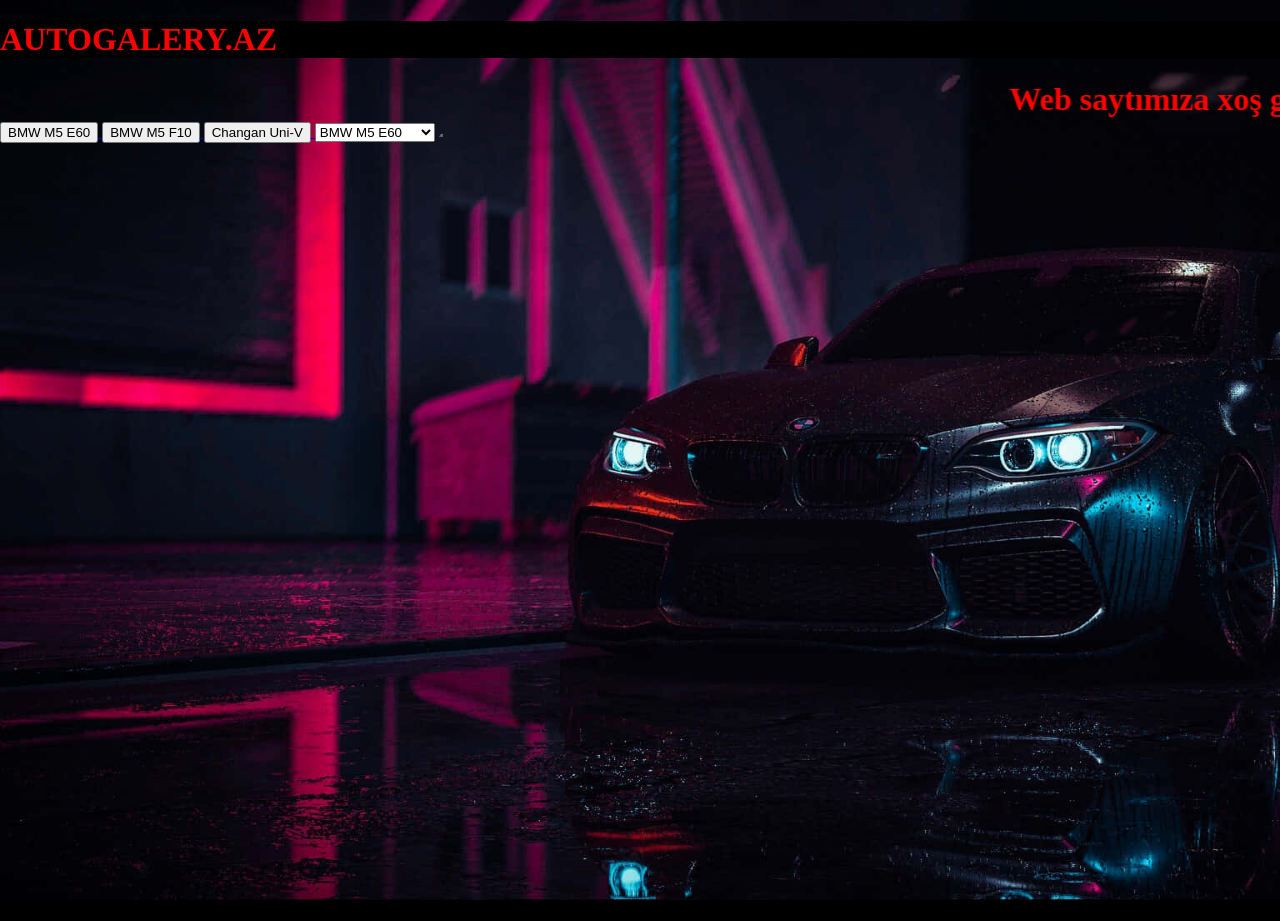
<file: index.html>
<!DOCTYPE html>
<html lang="en">

<head>
    <meta charset="UTF-8">
    <meta name="viewport" content="width=device-width, initial-scale=1.0">
    <title>AUTOGALERY.AZ</title>
    <link rel="stylesheet" href="style.css">
</head>

<body bgcolor="black">
    <link rel="stylesheet" href="style.css">
    <h1 style="background-color: black; color: red;">
        <strong>AUTOGALERY.AZ</strong>
    </h1>
    <marquee behavior="scroll" direction="left" scrollamount="20">
        <font color="red" size="6"><b>Web saytımıza xoş gəldiniz</b></font>
    </marquee>
    <a href="e60.html">
        <button>BMW M5 E60</button>
    </a>

    <a href="f10.html">

        <button>BMW M5 F10</button>
    </a>

    <a href="CHANG.html">
        <button>Changan Uni-V</button>
    </a>


    <select>
        <optgroup label="Germany Cars">
            <option value="BMW">BMW M5 E60</option>
            <option value="BMW">BMW M5 F10</option>
        </optgroup>

        <optgroup label="China Cars 007">
            <option value="Changan">Uni-V</option>
            <option value="Changan">Uni-Z</option>
        </optgroup>
    </select>
    <img src="e600.png" width="
    4" alt="">

</body>

</html>
</file>
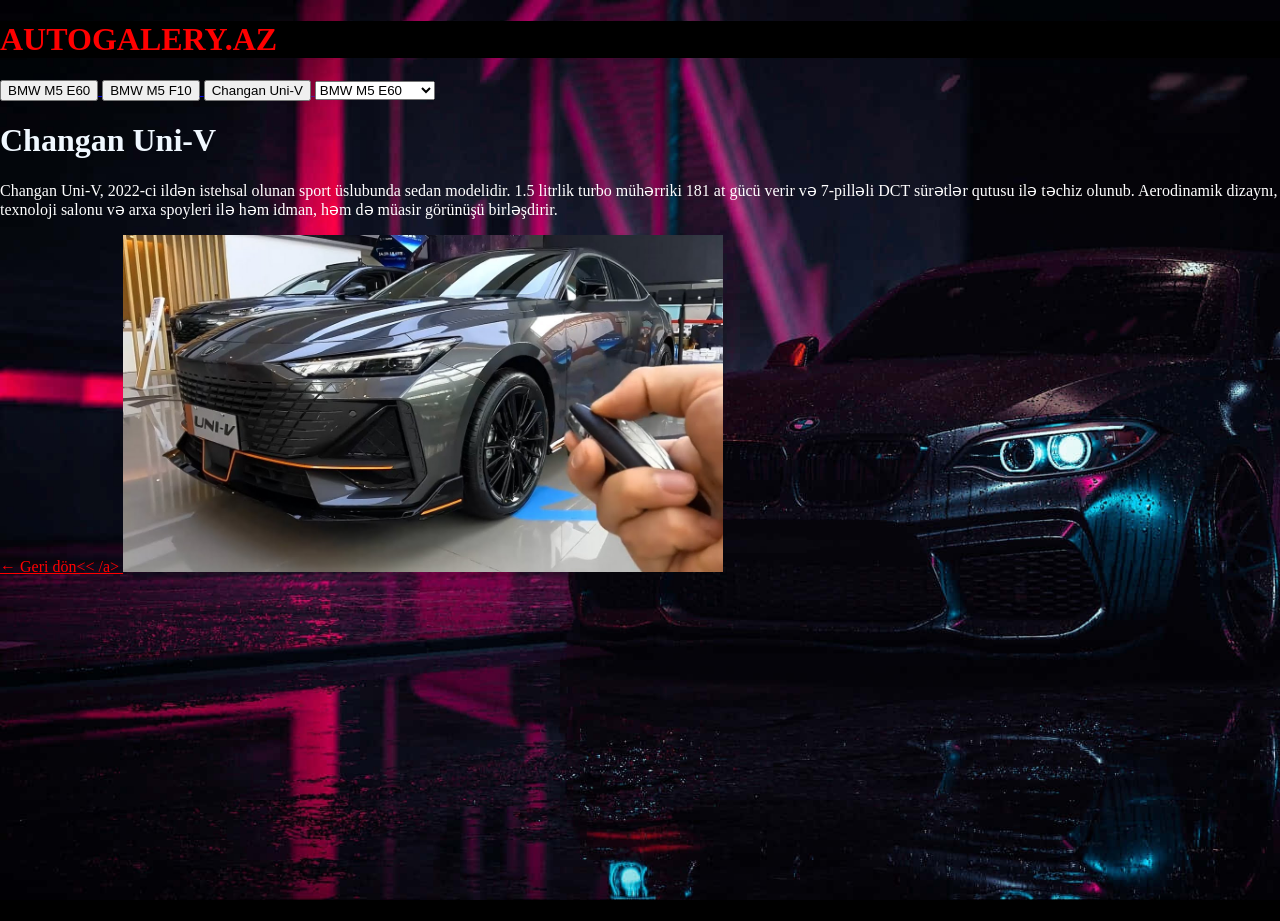
<file: CHANG.html>
<!DOCTYPE html>
<html lang="en">

<head>
    <meta charset="UTF-8">
    <meta name="viewport" content="width=device-width, initial-scale=1.0">
    <title>AUTOGALERY.AZ</title>
    <link rel="stylesheet" href="style.css">
</head>

<body bgcolor="black">
    <style></style>
    <h1 style="background-color: black; color: red;">
        <strong>AUTOGALERY.AZ</strong>
    </h1>

    <a href="e60.html">
        <button>BMW M5 E60</button>
    </a>

    <a href="f10.html">

        <button>BMW M5 F10</button>
    </a>

    <a href="">
        <button>Changan Uni-V</button>
    </a>


    <select>
        <optgroup label="Germany Cars">
            <option value="BMW">BMW M5 E60</option>
            <option value="BMW">BMW M5 F10</option>
        </optgroup>

        <optgroup label="China Cars 007">
            <option value="Changan">Uni-V</option>
            <option value="Changan">Uni-Z</option>
        </optgroup>
    </select>


    <h1 style="color: aliceblue;">Changan Uni-V</h1>

    <p style="color:white;">
        Changan Uni-V, 2022-ci ildən istehsal olunan sport üslubunda sedan modelidir. 1.5 litrlik turbo mühərriki 181 at
        gücü verir və 7-pilləli DCT sürətlər qutusu ilə təchiz olunub. Aerodinamik dizaynı, texnoloji salonu və arxa
        spoyleri ilə həm idman, həm də müasir görünüşü birləşdirir.
    </p>


    <a href="index.html" style="color: red;">← Geri dön<< /a>

            <img src="ch.png" width="600" alt="">
</body>

</html>
</file>
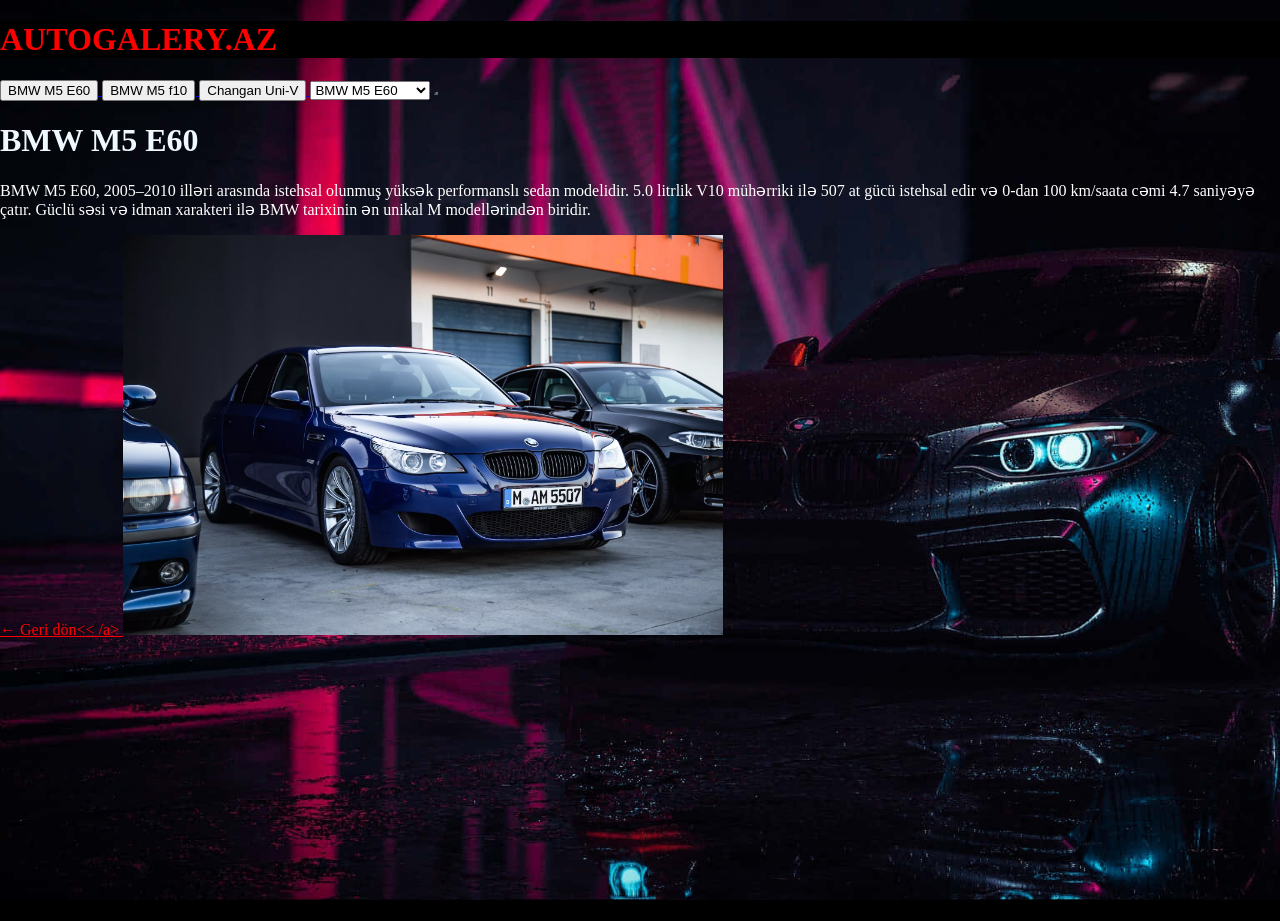
<file: e60.html>
<!DOCTYPE html>
<html lang="en">

<head>
    <meta charset="UTF-8">
    <meta name="viewport" content="width=device-width, initial-scale=1.0">
    <title>AUTOGALERY.AZ</title>
    <link rel="stylesheet" href="style.css">
</head>

<body bgcolor="black">
    <style></style>
    <h1 style="background-color: black; color: red;">
        <strong>AUTOGALERY.AZ</strong>
    </h1>

    <a href="e60.html">
        <button>BMW M5 E60</button>

    </a>

    <a href="f10.html">
        <button>BMW M5 f10</button>
    </a>


    <a href="CHANG.html">
        <button>Changan Uni-V</button>
    </a>

    <select>
        <optgroup label="Germany Cars">
            <option value="BMW">BMW M5 E60</option>
            <option value="BMW">BMW M5 F10</option>
        </optgroup>

        <optgroup label="China Cars 007">
            <option value="Changan">Uni-V</option>
            <option value="Changan">Uni-Z</option>
        </optgroup>
    </select>
    <img src="e600.png" width="
    4" alt="">

    <h1 style="color: aliceblue;">BMW M5 E60</h1>

    <p style="color:white;">
        BMW M5 E60, 2005–2010 illəri arasında istehsal olunmuş yüksək performanslı sedan modelidir. 5.0 litrlik V10
        mühərriki ilə 507 at gücü istehsal edir və 0-dan 100 km/saata cəmi 4.7 saniyəyə çatır. Güclü səsi və idman
        xarakteri ilə BMW tarixinin ən unikal M modellərindən biridir.
    </p>

    <a href="index.html" style="color: red;">← Geri dön<< /a>

            <img src="e600.png" width="600" alt="">


</body>

</html>
</file>
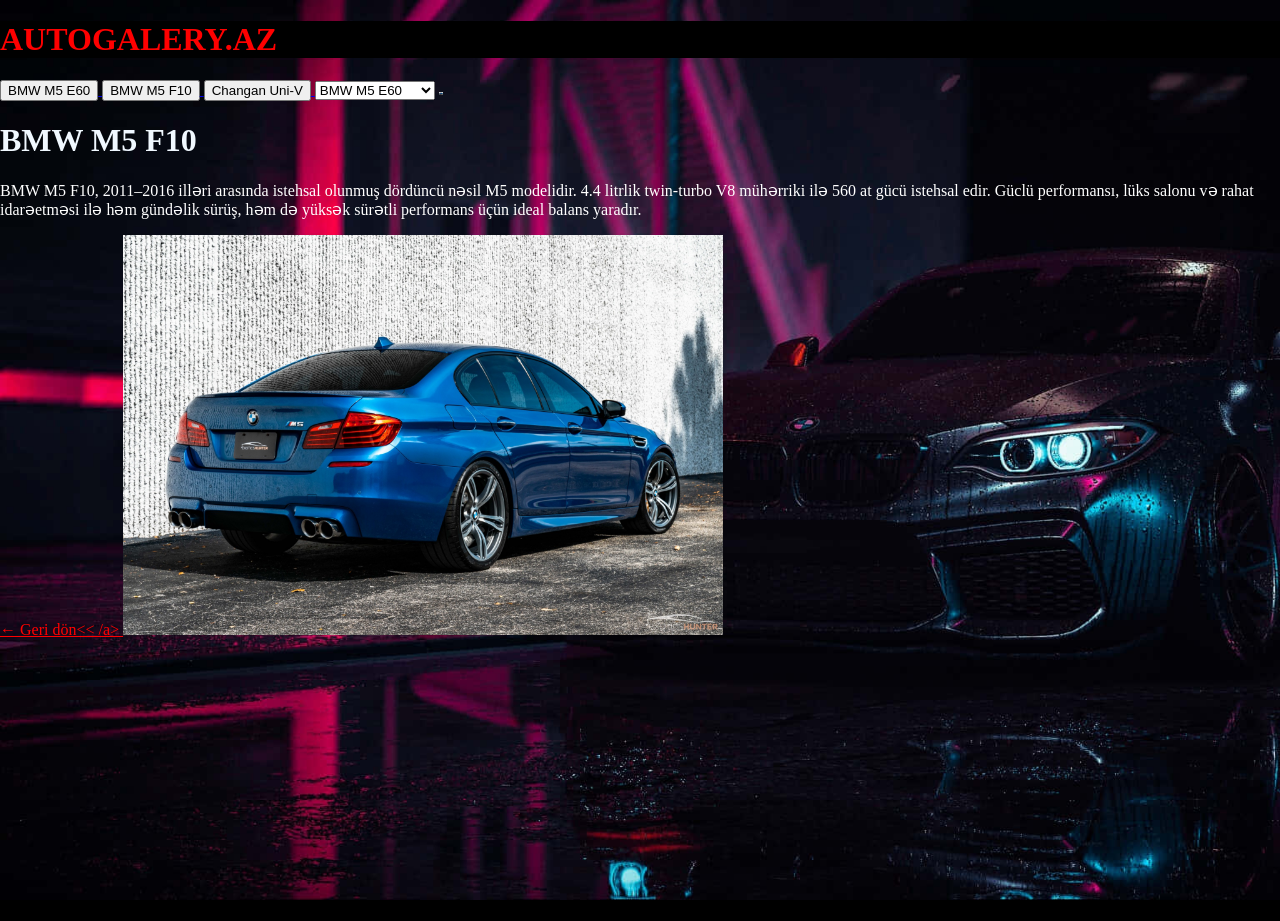
<file: f10.html>
<!DOCTYPE html>
<html lang="en">

<head>
    <meta charset="UTF-8">
    <meta name="viewport" content="width=device-width, initial-scale=1.0">
    <title>AUTOGALER.AZ</title>
    <link rel="stylesheet" href="style.css">
</head>

<body bgcolor="black">
    <style></style>
    <h1 style="background-color: black; color: red;">
        <strong>AUTOGALERY.AZ</strong>
    </h1>

    <a href="e60.html">
        <button>BMW M5 E60</button>
    </a>

    <a href="f10.html">

        <button>BMW M5 F10</button>
    </a>


    <a href="CHANG.html">
        <button>Changan Uni-V</button>
    </a>


    <select>
        <optgroup label="Germany Cars">
            <option value="BMW">BMW M5 E60</option>
            <option value="BMW">BMW M5 F10</option>
        </optgroup>

        <optgroup label="China Cars 007">
            <option value="Changan">Uni-V</option>
            <option value="Changan">Uni-Z</option>
        </optgroup>
    </select>
    <img src="F10.png" width="
    4" alt="">

    <h1 style="color: aliceblue;">BMW M5 F10</h1>

    <p style="color:white;">
    <p style="color:white;">
        BMW M5 F10, 2011–2016 illəri arasında istehsal olunmuş dördüncü nəsil M5 modelidir. 4.4 litrlik twin-turbo V8
        mühərriki ilə 560 at gücü istehsal edir. Güclü performansı, lüks salonu və rahat idarəetməsi ilə həm gündəlik
        sürüş, həm də yüksək sürətli performans üçün ideal balans yaradır.
    </p>
    </p>

    <a href="index.html" style="color: red;">← Geri dön<< /a>

            <img src="F10.png" width="600" alt="">

</body>

</html>
</file>
<file: style.css>
html,
body {
  height: 100%;
  margin: 0;
  padding: 0;
}

body {
  background-image: url("mbmbm.png");
  background-size: cover;
  background-repeat: no-repeat;
  background-position: cente
}
</file>
